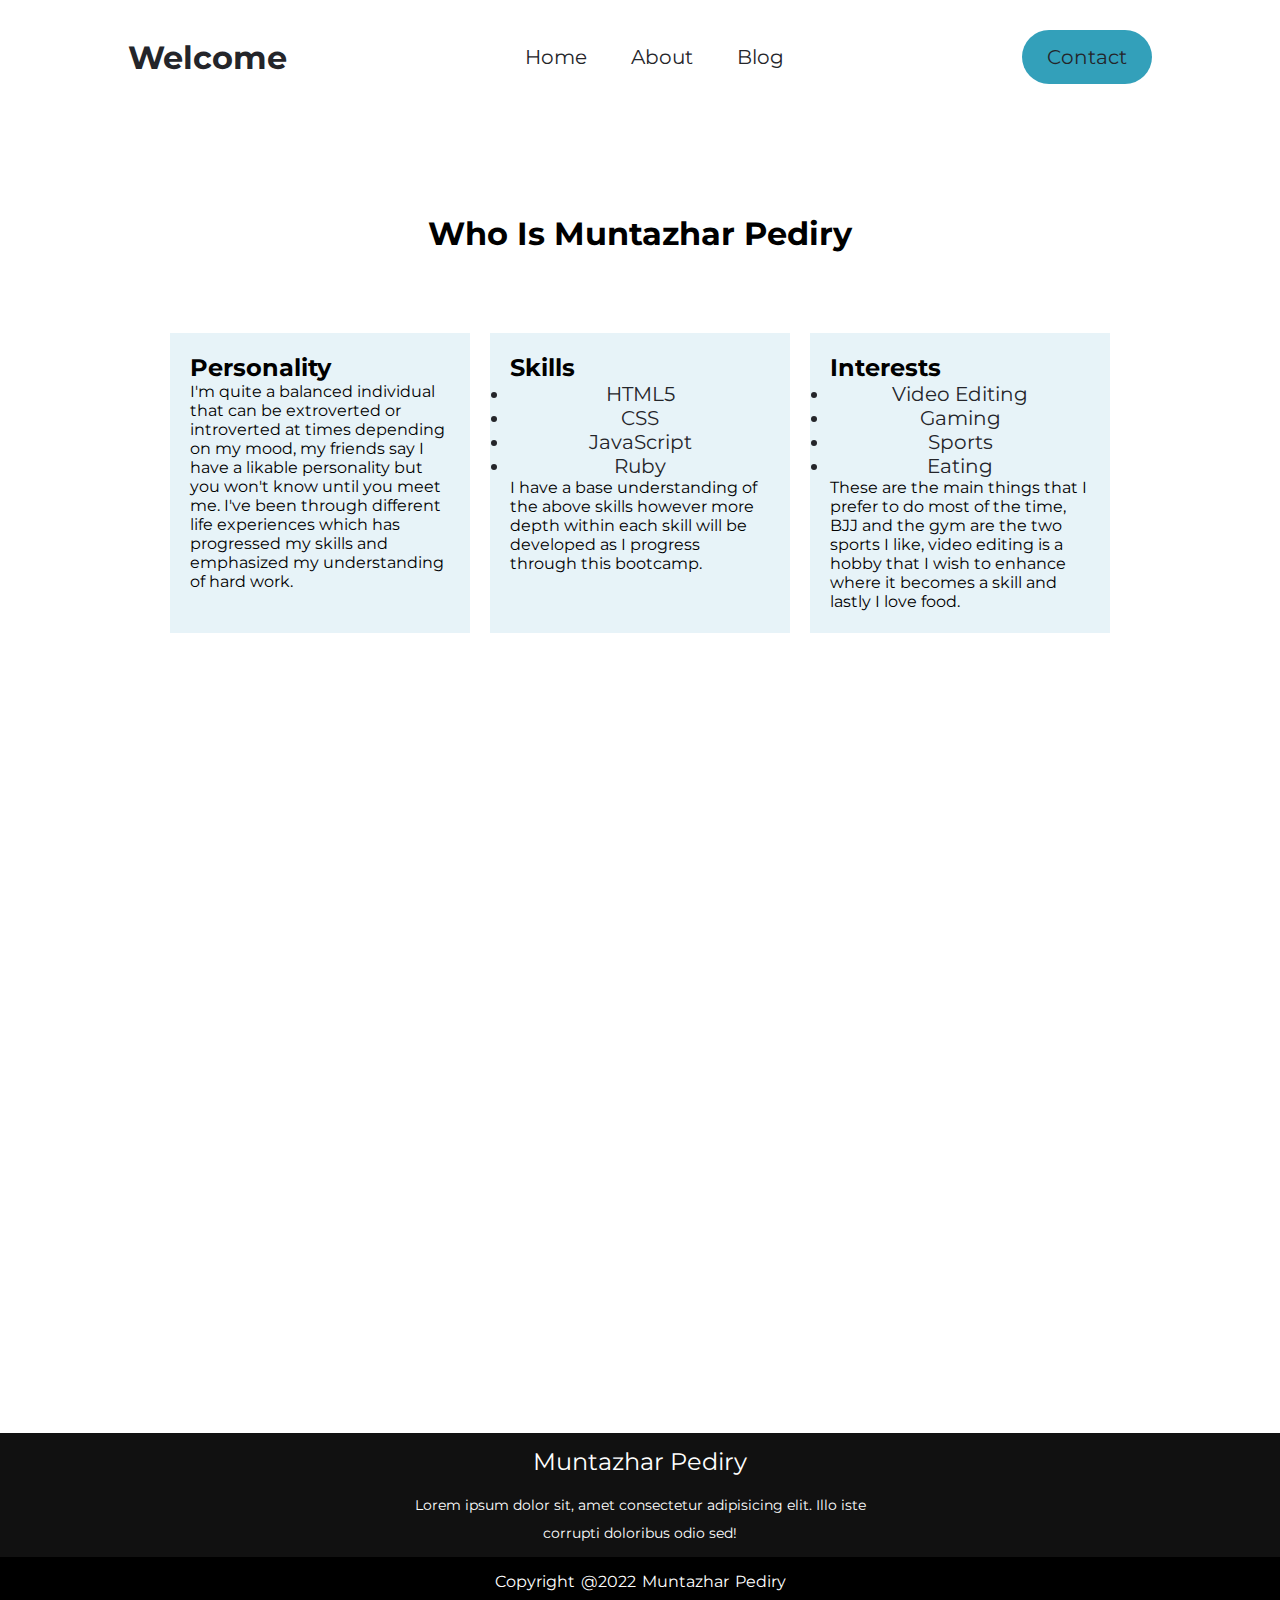
<file: about.html>
<!DOCTYPE html>
<html lang="en">
<head>
    <meta charset="UTF-8">
    <meta http-equiv="X-UA-Compatible" content="IE=edge">
    <meta name="viewport" content="width=device-width, initial-scale=1.0">
    <link rel="stylesheet" href="style.css">
    <link rel="stylesheet" href="HeaderFooter.css">
    <title>About</title>
</head>
<body>
    <header>
        <h1 class="Welcome">Welcome</h1>
        <nav>
            <ul class="nav_links">
                <li><a href="index.html">Home</a></li>
                <li><a href="about.html">About</a></li>
                <li><a href="blog.html">Blog</a></li>
            </ul>
        </nav>
        <a class="cta" href="contact.html"><button>Contact</button></a>
        </header>
    </header>

    <h1 class = "berh">Who Is Muntazhar Pediry</h1>
    <div class = "mebox-parent">
        <div class = "mebox">
            <h2>Personality</h2>
            <p>I'm quite a balanced individual that can be extroverted or introverted at times depending on my mood,
                my friends say I have a likable personality but you won't know until you meet me. I've been through different
                life experiences which has progressed my skills and emphasized my understanding of hard work.   
            </p>
        </div>
        <div class = "mebox">
            <h2>Skills</h2>
                <ul>
                    <li>HTML5</li>
                    <li>CSS</li>
                    <li>JavaScript</li>
                    <li>Ruby</li>
                </ul>
            <p>I have a base understanding of the above 
                skills however more depth within each skill will 
                be developed as I progress through this bootcamp.
            </p>
        </div>
        <div class = "mebox">
            <h2>Interests</h2>
                <ul>
                    <li>Video Editing</li>
                    <li>Gaming</li>
                    <li>Sports</li>
                    <li>Eating</li>
                </ul>
                <p>These are the main things that I prefer to do most of the time,
                    BJJ and the gym are the two sports I like, video editing is a hobby
                    that I wish to enhance where it becomes a skill and lastly I love food.
                </p>
              
        </div>

    </div>
        <footer>
            <div class="footer-content">
                <h2>Muntazhar Pediry</h2>
                <p>Lorem ipsum dolor sit, amet consectetur adipisicing elit. 
                Illo iste corrupti doloribus odio sed!</p>
            </div>
            <div class="footer-bottom">
                <p>Copyright @2022 Muntazhar Pediry</p>
            </div>

    

    </footer>
</body>
</html>
</file>
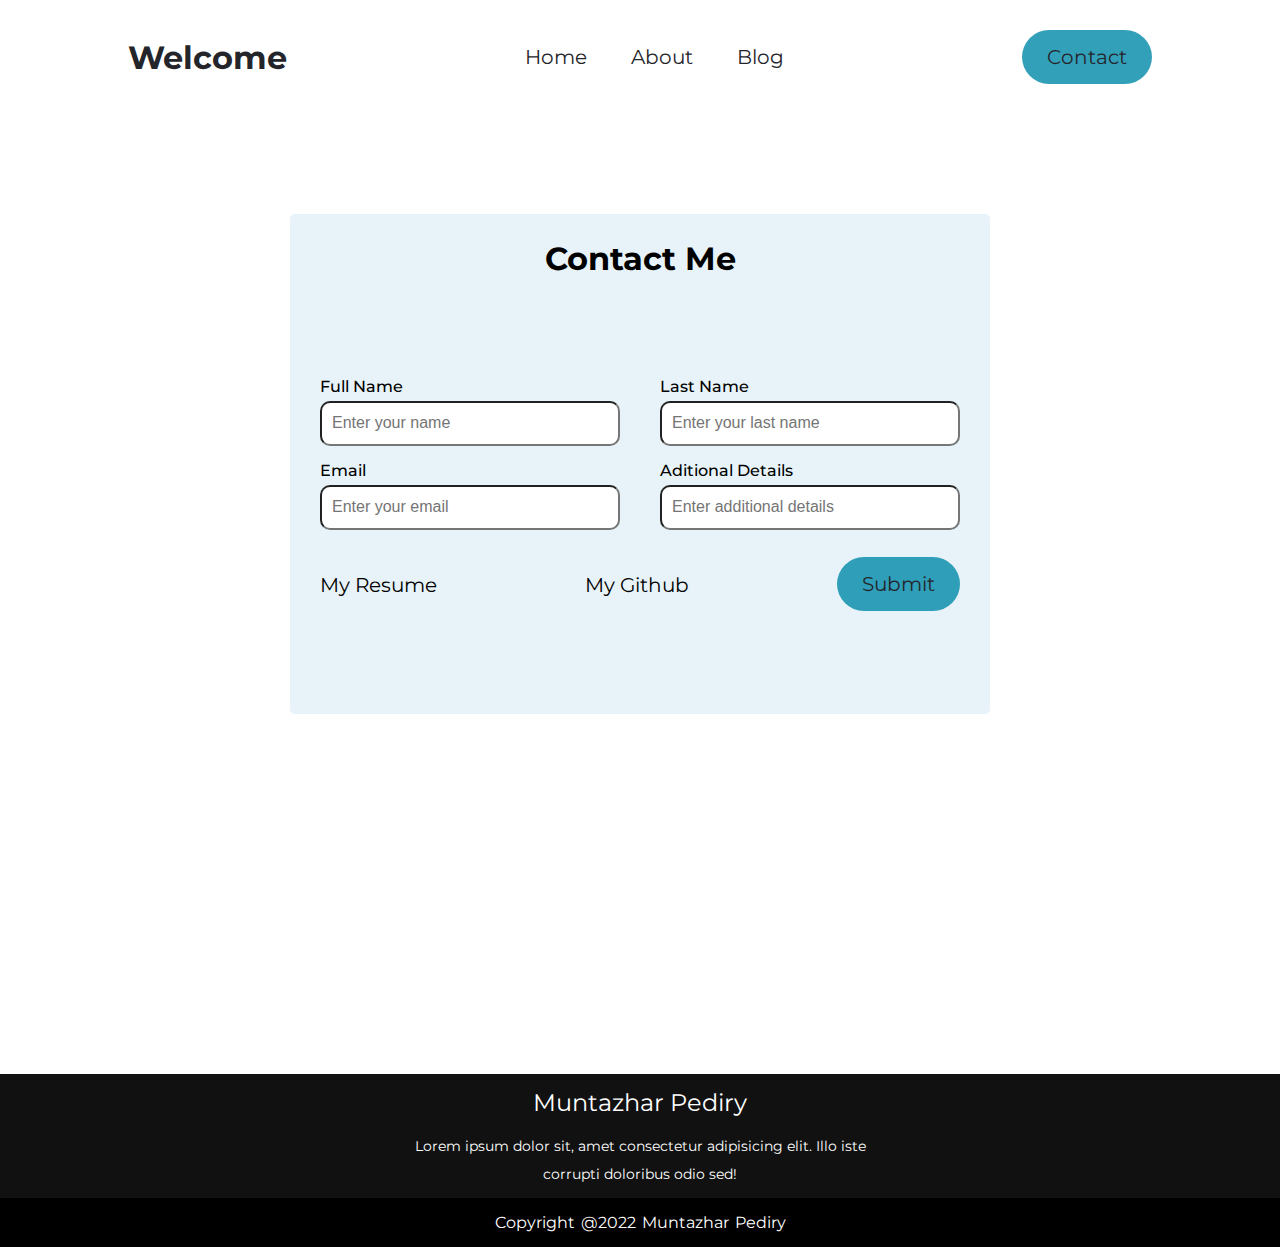
<file: contact.html>
<!DOCTYPE html>
<html lang="en">
<head>
    <meta charset="UTF-8">
    <meta http-equiv="X-UA-Compatible" content="IE=edge">
    <meta name="viewport" content="width=device-width, initial-scale=1.0">
    <link rel="stylesheet" href="Contact Code.css">
    <link rel="stylesheet" href="HeaderFooter.css">
    <title>Contact</title>
</head>
<body>
  <header>
      <h1 class = "Welcome">Welcome</h1>
      <nav> 
        <ul class ="nav_links">
          <li><a href ="index.html" >Home</a></li>
          <li><a href ="about.html" >About</a></li>
          <li><a href ="blog.html" >Blog</a></li>
        </ul>
      </nav>
    <a class="cta" href = "contact.html"><button>Contact</button></a>
  </header>
  <div class = "container">
    <div class="contact-mebox">
      <h1>Contact Me</h1>
      <div class="content">
        <form action="#">
          <div class="user-details">
            <div class="input-box">
              <span class="details">Full Name</span>
              <input type="text" placeholder="Enter your name" required>
            </div>
            <div class="input-box">
              <span class="details">Last Name</span>
              <input type="text" placeholder="Enter your last name" required>
            </div>
            <div class="input-box">
              <span class="details">Email</span>
              <input type="text" placeholder="Enter your email" required>
            </div>
            <div class="input-box">
              <span class="details">Aditional Details </span>
              <input type="text" placeholder="Enter additional details" required>
          </div>
          </div>
          <div class ="sbmlink">
            <h2><a href="New_ResumeR.pdf" download = "Resume">My Resume</a></h2>
            <h2><a href="https://github.com/mzharr">My Github</a></h2>
            <a class="Sbm" href = "#"><button>Submit</button></a>
          </div>
        </form>
      </div>
  </div>
 </div>
      <footer>
        <div class="footer-content">
          <h2>Muntazhar Pediry</h2>
          <p>Lorem ipsum dolor sit, amet consectetur adipisicing elit. 
            Illo iste corrupti doloribus odio sed!</p>
      </div>
      <div class="footer-bottom">
          <p>Copyright @2022 Muntazhar Pediry</p>
      </div>
              
    </footer>
  
    
</body>
</html>
</file>
<file: style.css>
@import url("https://fonts.googleapis.com/css2?family=Montserrat&display=swap");

/*index code */
.General h2 {
  font-family: "Montserrat", sans-serif;
  font-size: 20px;
  text-align: center;
}
.General h1 {
  font-family: "Montserrat", sans-serif;
  text-align: center;
}

.General p {
  text-align: center;
  font-family: "Montserrat", sans-serif;
  margin-top: 15px;
}

.General {
  display: flex;
  flex-direction: column;
  margin-bottom: 70px;
  min-height: calc(100vh - 40px);
}
img {
  display: inline-block;
  margin-top: 10px;
  margin-left: auto;
  margin-right: auto;
  width: 500px;
  height: 500px;
}

/*index code */

/* About Code */

.berh {
  text-align: center;
  margin-bottom: 25px;
}

.mebox-parent {
  display: flex;
  justify-content: center;
  flex-wrap: wrap;
  margin-top: 70px;
  margin-bottom: 250px;
  min-height: calc(100vh - 40px);
}

.mebox {
  background-color: #e7f3f8;
  height: 300px;
  width: 300px;
  padding: 20px;
  margin: 10px;
}
ul {
  text-align: center;
}

/* About Code */

/* Blog Code */

* {
  margin: 0;
  padding: 0;
}

:root {
  --dark: #2b2d42;
}

body {
  font-family: "Montserrat", sans-serif;
}

.container {
  height: auto;
  width: 99vw;
  margin: 50px 0 50px 0;
  display: flex;
  flex-direction: column;
  justify-content: center;
  align-items: center;
  min-height: calc(100vh - 40px);
}

.container h1 {
  color: var(--dark);
  font-size: 50px;
  letter-spacing: 2px;
  margin-bottom: 30px;
}

.blogs__container {
  display: flex;
  justify-content: center;
  align-items: center;
  flex-wrap: wrap;
  max-width: 5000px;
  width: 100%;
  height: 50%;
  padding: 1rem;
}

.post {
  background-color: #e7f3f8;
  height: 600px;
  width: 250px;
  display: flex;
  flex-direction: column;
  margin: 20px 2rem;
  padding: 20px;
  text-decoration: none;
  color: var(--dark);
}

.post:hover {
  transform: scale(1.1);
}

.post img {
  height: 50%;
  width: 100%;
  object-fit: cover;
  border: 1px solid #ddd;
}

.post small {
  margin: 10px 0;
  padding: 3px 10px;
  background-color: var(--dark);
  border-radius: 10px;
  color: white;
  width: fit-content;
}

.post .description {
  margin: 10px 0;
  height: 30%;
}
/* Individual Blog Code */

.page-container1 {
  display: flex;
  justify-content: center;
  min-height: calc(100vh - 40px);
}
.page-container {
  height: 750px;
  width: 800px;
  margin: 10px;
  background-color: #e7f3f8;
  margin-top: 10px;
}

.page-contents {
  padding: 20px;
  display: flex;
  flex-direction: column;
  align-items: center;
  flex-wrap: wrap;
}

.page-contents img {
  height: 30%;
  width: 30%;
  object-fit: cover;
  border: 1px solid #ddd;
}

.page-contents small {
  margin: 10px;
  padding: 10px;
  background-color: var(--dark);
  border-radius: 10px;
  color: white;
}

.page-container p {
  line-height: 1.3;
}

/*Individual Blog Code */

@media (max-width: 375px) {
  .container {
    width: 100%;
  }

  .Welcome {
    display: none;
  }
}
</file>
<file: HeaderFooter.css>
@import url("https://fonts.googleapis.com/css2?family=Montserrat&display=swap");

* {
  box-sizing: border-box;
  margin: 0;
  padding: 0;
}

li,
a,
button {
  font-family: "Montserrat", sans-serif;
  font-weight: 400;
  font-size: 20px;
  color: #24252a;
  text-decoration: none;
}

header {
  display: flex;
  justify-content: space-between;
  align-items: center;
  padding: 30px 10%;
  margin-bottom: 100px;
}
.Welcome {
  font-family: "Montserrat", sans-serif;
  color: #24252a;
}

.nav_links {
  list-style: none;
}

.nav_links li {
  display: inline-block;
  padding: 0px 20px;
}

.nav_links li a {
  transition: all 0.3s ease 0s;
}

.nav_links li a:hover {
  color: #0088a9;
  font-size: 30px;
}

button {
  padding: 15px 25px;
  background-color: rgba(0, 136, 169, 0.8);
  border: none;
  border-radius: 50px;
  cursor: pointer;
  transition: all 0.3s ease 0s;
}
button:hover {
  background-color: rgba(0, 136, 169, 0.8);
  font-size: 30px;
}

/* Footer Code */

footer {
  background: #111;
  height: auto;
  width: 100vw;
  padding-top: 10px;
  color: #fff;
}

.footer-content {
  display: flex;
  align-items: center;
  justify-content: center;
  flex-direction: column;
  text-align: center;
}
.footer-content h2 {
  font-family: "Montserrat", sans-serif;
  font-weight: 400;
  text-transform: capitalize;
  line-height: 1.6;
}
.footer-content p {
  font-family: "Montserrat", sans-serif;
  max-width: 500px;
  margin: 10px auto;
  line-height: 28px;
  font-size: 14px;
}

.footer-bottom {
  background: #000;
  width: 100vw;
  padding: 15px 0;
  text-align: center;
}
.footer-bottom p {
  font-family: "Montserrat", sans-serif;
  word-spacing: 2px;
  text-transform: capitalize;
}
/* Footer Code */
</file>
<file: Contact Code.css>
@import url("https://fonts.googleapis.com/css2?family=Montserrat&display=swap");

* {
  margin: 0;
  padding: 0;
  box-sizing: border-box;
}

h1 {
  text-align: center;
}

h2 a {
  font-weight: 400;
  font-size: 20px;
  color: #000000;
  transition: all 0.3s ease 0s;
}

h2 a:hover {
  color: #0088a9;
  font-size: 30px;
}

body {
  font-family: "Montserrat", sans-serif;
}

.container {
  width: 100%;
  display: flex;
  justify-content: center;
  min-height: calc(100vh - 40px);
}

.contact-mebox {
  max-width: 700px;
  width: 100%;
  background-color: #e7f3f8;
  padding: 25px 30px;
  border-radius: 5px;
  display: flex;
  margin-bottom: 300px;
  justify-content: center;
  flex-wrap: wrap;
  height: 500px;
}

.sbmlink {
  display: flex;
  justify-content: space-between;
  align-items: center;
}

.content form .user-details {
  display: flex;
  flex-wrap: wrap;
  justify-content: space-between;
  margin: 20px 0 12px 0;
}
form .user-details .input-box {
  margin-bottom: 15px;
  width: calc(100% / 2 - 20px);
}
form .input-box span.details {
  display: block;
  font-weight: 500;
  margin-bottom: 5px;
}
.user-details .input-box input {
  height: 45px;
  width: 100%;
  outline: none;
  font-size: 16px;
  border-radius: 10px;
  padding-left: 10px;
}
@media (max-width: 584px) {
  .container {
    max-width: 100%;
  }
  form .user-details .input-box {
    margin-bottom: 15px;
    width: 100%;
  }
  form .category {
    width: 100%;
  }
  .content form .user-details {
    max-height: 300px;
    overflow-y: scroll;
  }
  .user-details::-webkit-scrollbar {
    width: 5px;
  }
}
@media (max-width: 459px) {
  .container .content .category {
    flex-direction: column;
  }
}
</file>
